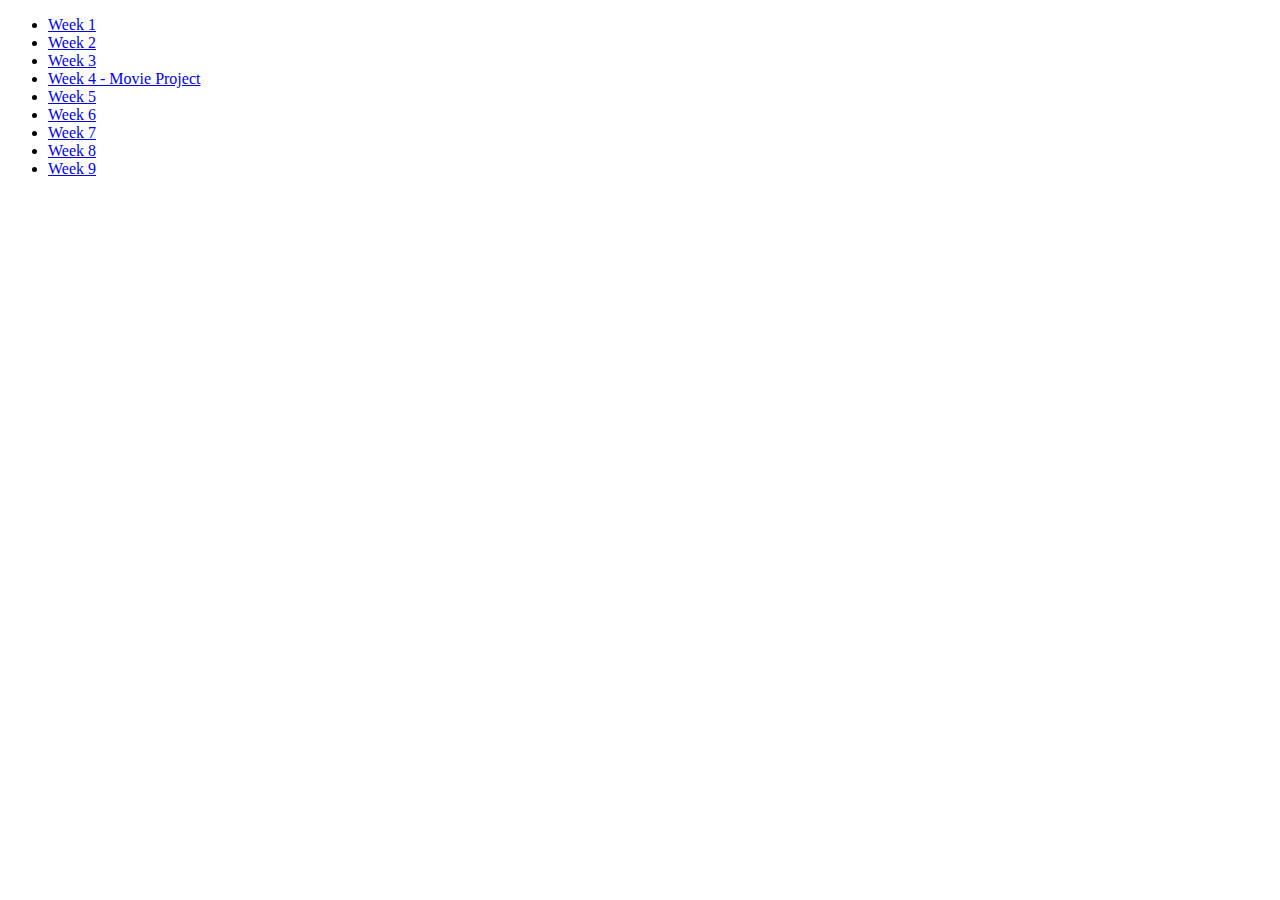
<file: index.html>
<!DOCTYPE html>
<html lang="en">
<head>
    <meta charset="UTF-8">
    <meta name="viewport" content="width=device-width, initial-scale=1.0">
    <title>Document</title>
</head>
<body>
    <ul>
        <li><a href="w1/index.html">Week 1</a></li>
        <li><a href="w2/index.html">Week 2</a></li>
        <li><a href="w3/index.html">Week 3</a></li>
        <li><a href="w4-movie/index.html">Week 4 - Movie Project</a></li>
        <li><a href="w5/index.html">Week 5</a></li>
        <li><a href="w6/index.html">Week 6</a></li>
        <li><a href="w7/index.html">Week 7</a></li>
        <li><a href="w8/index.html">Week 8</a></li>
        <li><a href="w9/index.html">Week 9</a></li>
    </ul>
</body>
</html>
</file>
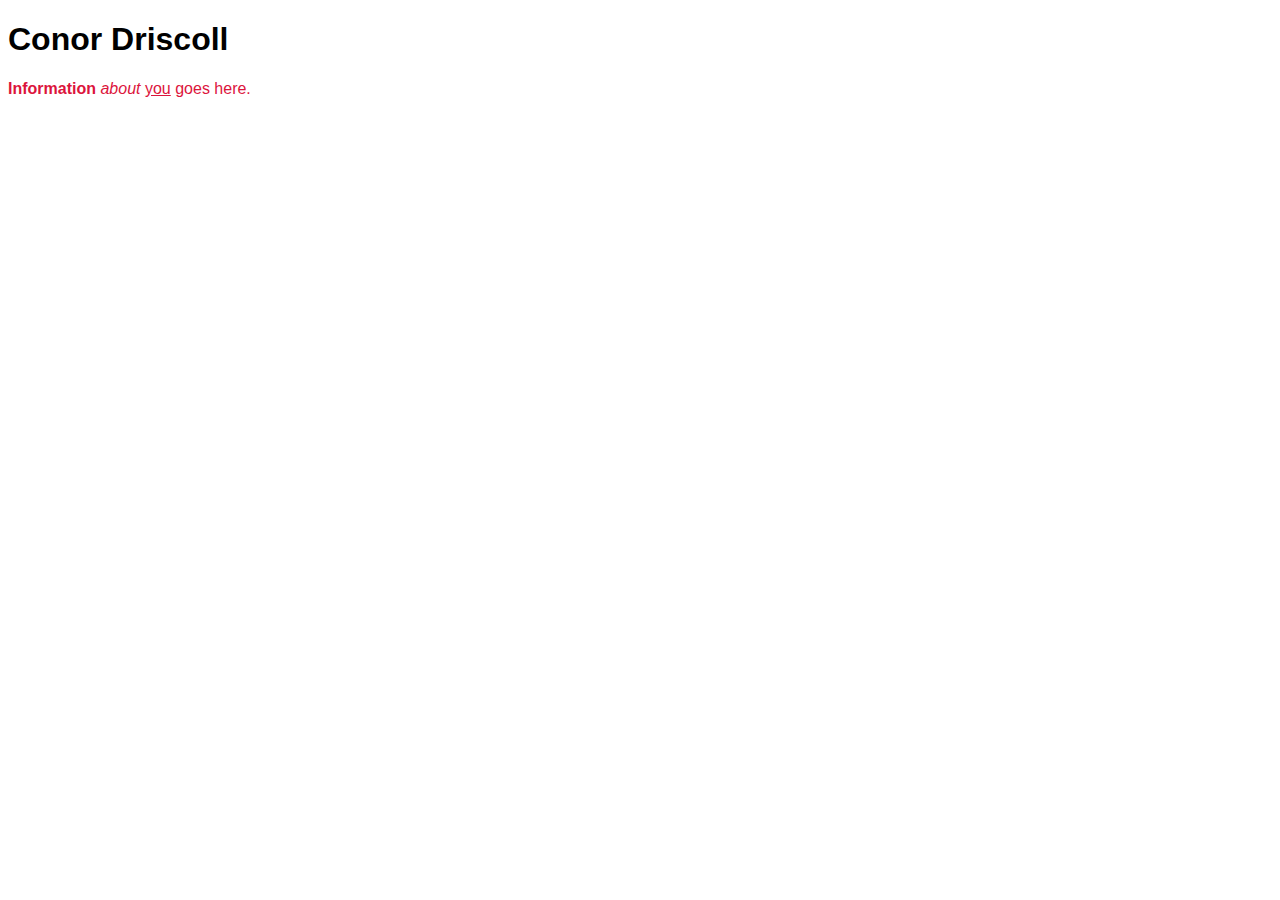
<file: w1/index.html>
<!DOCTYPE html>
<html lang="en">
    <head>
        <title>SE111 | W1</title>
        <meta charset="UTF-8">
        <meta name="viewport" content="width=device-width, initial-scale=1.0">
        <meta name="description" content="Week 1">
        <meta name="author" content="Conor Driscoll">
    </head>
    <body>
        <div>
            <h1 style="font-family: Arial, Helvetica, sans-serif;">
                Conor Driscoll
            </h1>
            <p style="color: crimson;font-family: Arial, Helvetica, sans-serif;">
                <b>Information</b> <i>about</i> <u>you</u> goes here.
            </p>
        </div>
    </body>
</html>
</file>
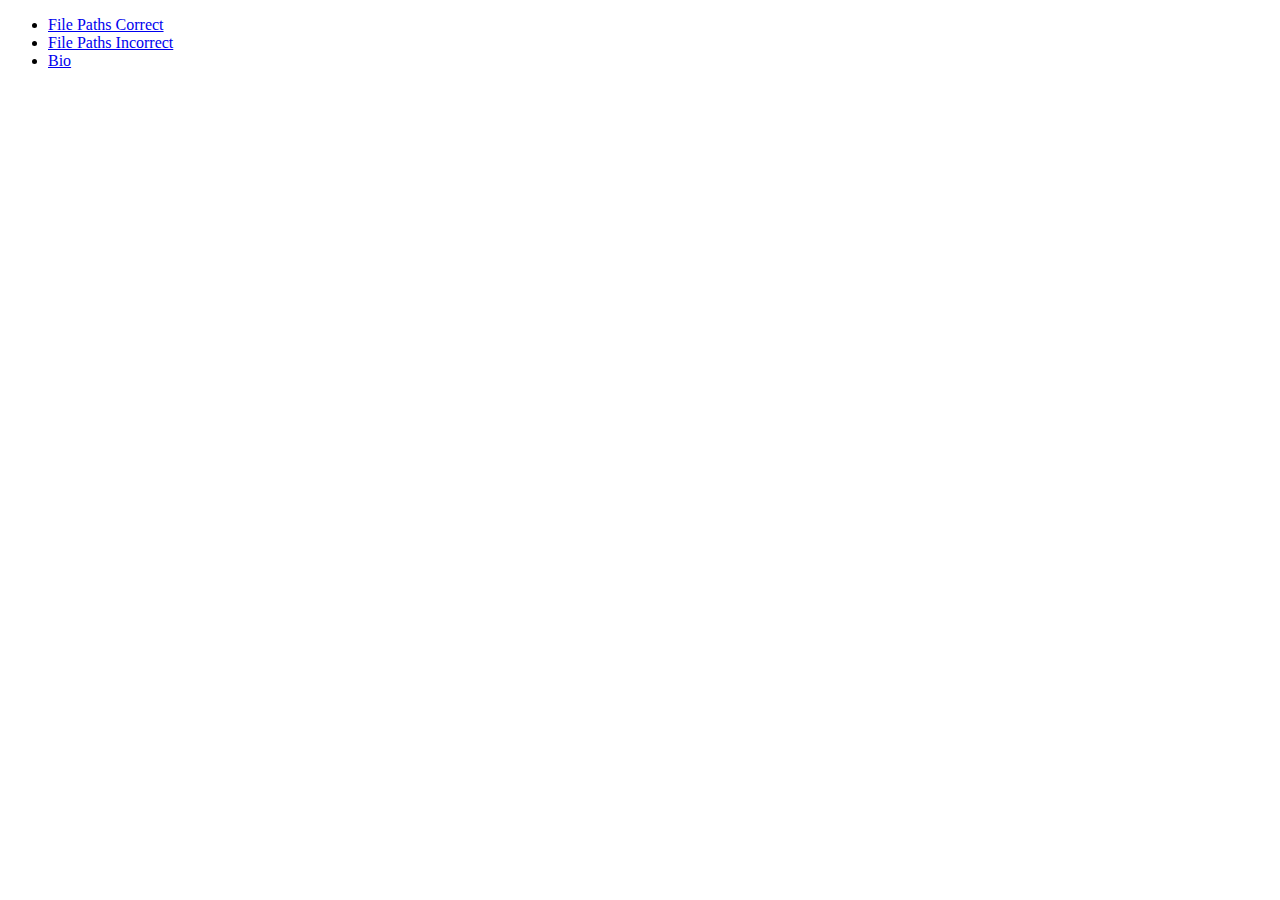
<file: w2/index.html>
<!DOCTYPE html>
<html lang="en">
<head>
    <meta charset="UTF-8">
    <meta name="viewport" content="width=device-width, initial-scale=1.0">
    <title>Document</title>
</head>
<body>
    <ul>
        <li><a href="file-paths-correct/index.html">File Paths Correct</a></li>
        <li><a href="file-paths-incorrect/index.html">File Paths Incorrect</a></li>
        <li><a href="w1-bio/index.html">Bio</a></li>
    </ul>
</body>
</html>
</file>
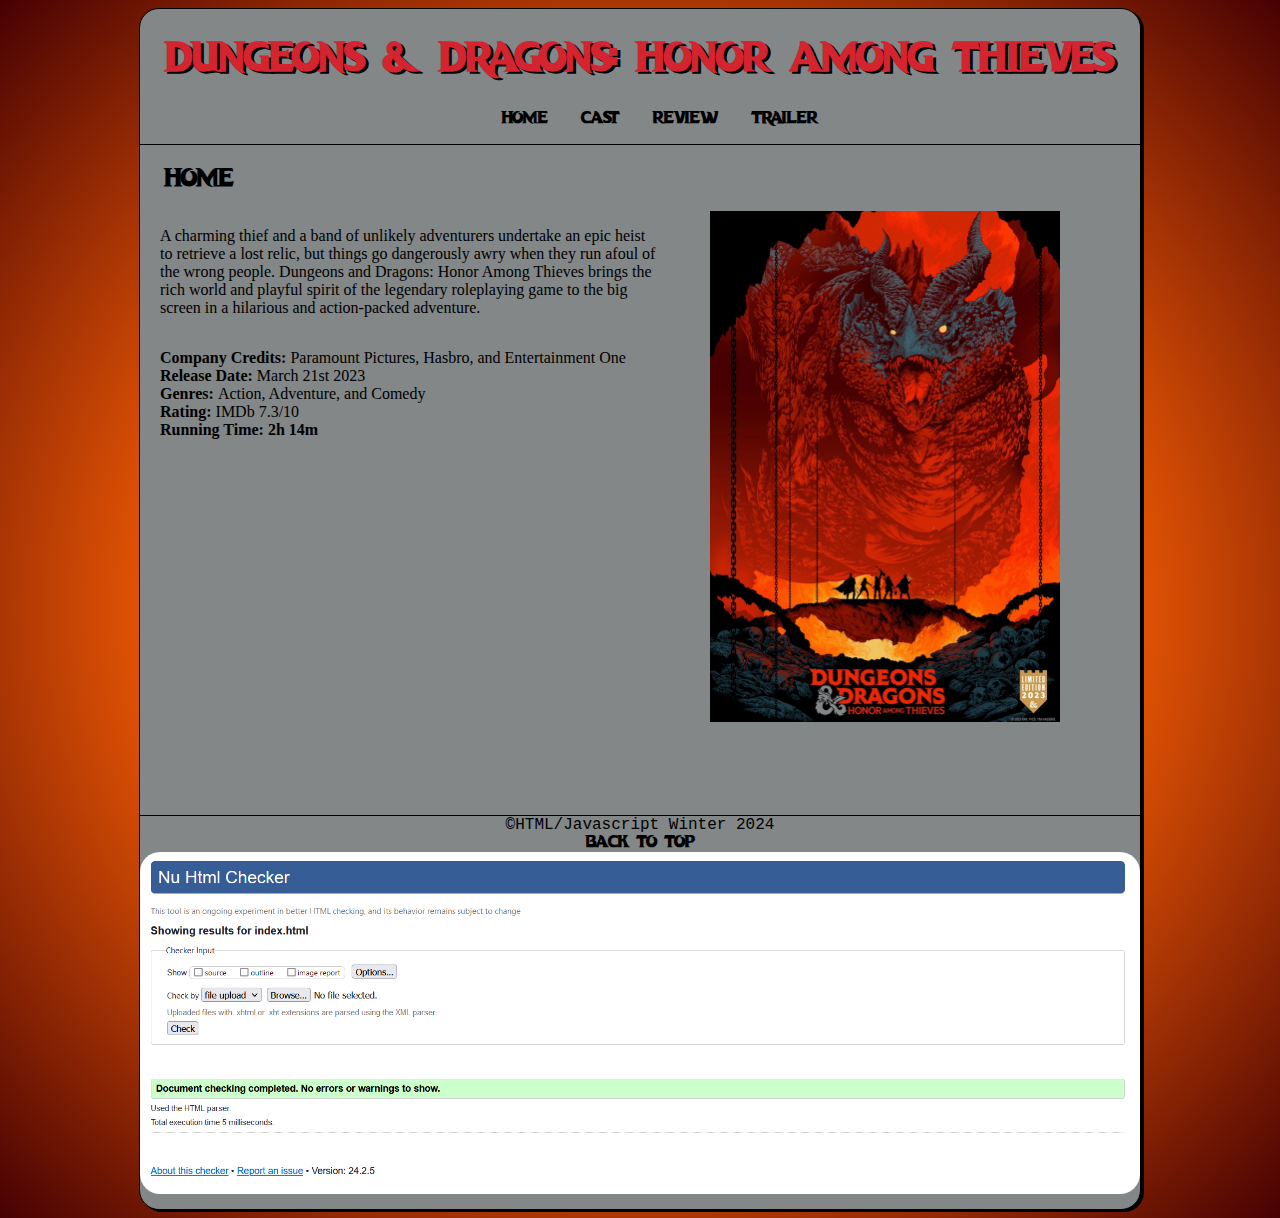
<file: w4-movie/index.html>
<!DOCTYPE html>
<html lang="en">
<head>
    <meta charset="UTF-8">
    <meta name="viewport" content="width=device-width, initial-scale=1.0">
    <link rel="icon" href="images/god4.ico" type="image/x-icon">
    <title>Movie Review</title>
    <link rel="stylesheet" type="text/css" href="css/style.css">
</head>
<body>
    <div id="container">
        <div id="header"><h1>Dungeons & Dragons: Honor Among Thieves</h1></div>
        <!--Navigation-->
        <div id="nav"><ul>
            <li class="nav-list"><a href="#">Home</a></li>
            <li class="nav-list"><a href="cast.html">Cast</a></li>
            <li class="nav-list"><a href="review.html">Review</a></li>
            <li class="nav-list"><a href="trailer.html">Trailer</a></li>
        </ul></div>
        <!--Content-->
        <div id="content">
            <!--Content goes here-->
            <h2 id="section-header">Home</h2>
            <div class="left-column">
                <p class="section-text">A charming thief and a band of unlikely adventurers undertake an epic heist to retrieve a lost relic, but things go dangerously awry when they run afoul of the wrong people. Dungeons and Dragons: Honor Among Thieves brings the rich world and playful spirit of the legendary roleplaying game to the big screen in a hilarious and action-packed adventure.</p>
                <ul class="section-text" style="list-style: none;">
                    <li><b>Company Credits: </b>Paramount Pictures, Hasbro, and Entertainment One</li>
                    <li><b>Release Date: </b>March 21st 2023</li>
                    <li><b>Genres: </b>Action, Adventure, and Comedy</li>
                    <li><b>Rating: </b>IMDb 7.3/10</li>
                    <li><b>Running Time: 2h 14m</b></li>
                </ul>
            </div>
            <div class="right-column">
                <img class="section-image" src="images/poster.webp" alt="poster" style="margin-left: 50px;">
            </div>
            
            
            
            
            
        </div>
        <div id="footer">
            &copy;HTML/Javascript Winter 2024
            <br>
            <a href="#header">Back to top</a>
            <br>    
            <img src="images/confirmation.png" alt="confirmation" style="width: 100%; border-radius: 20px;">
        </div>
        
    </div>
</body>
</html>
</file>
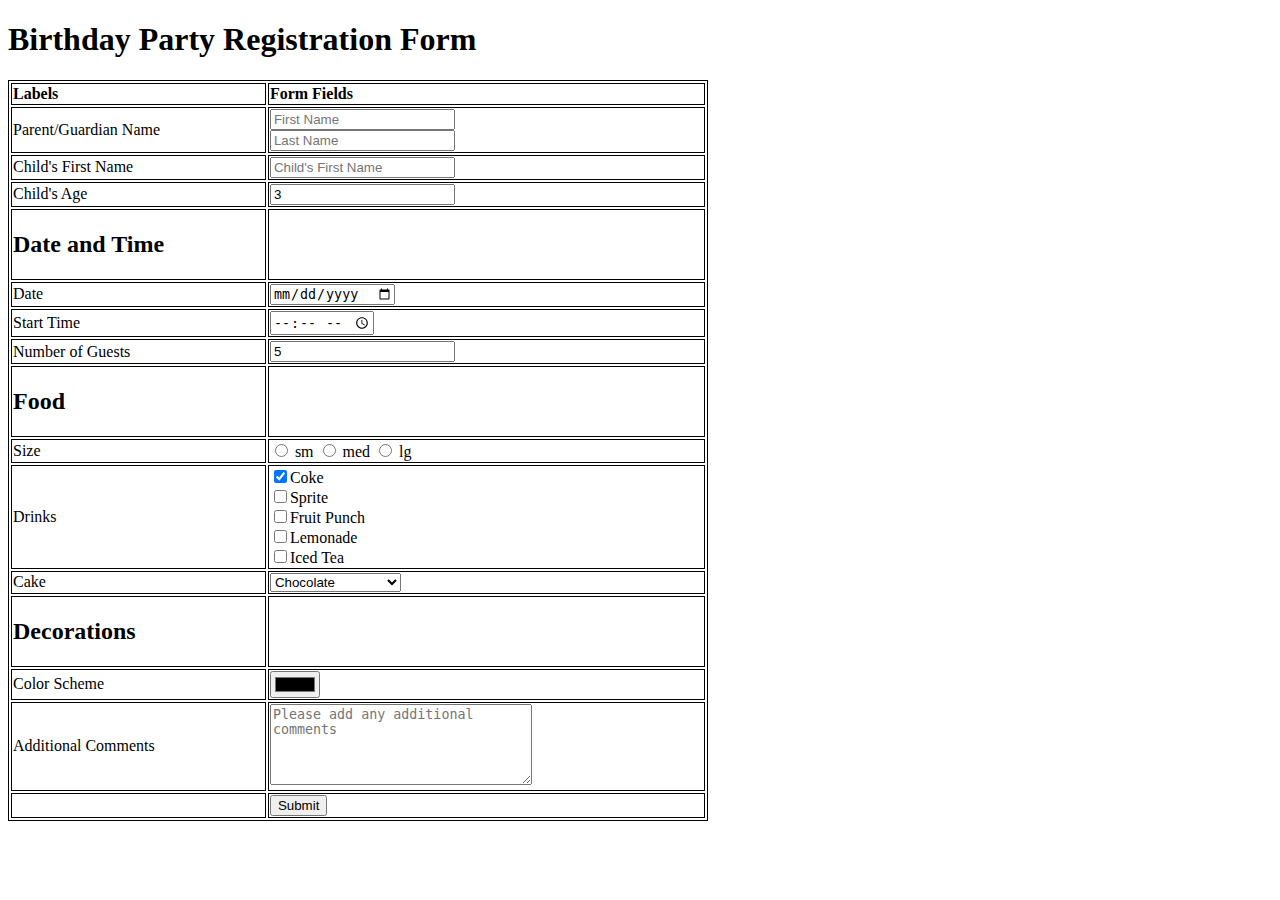
<file: w5/index.html>
<!DOCTYPE html>
<html lang="en">
<head>
    <!--The type of font we are using-->
    <meta charset="UTF-8">
    <!--Tells the -->
    <meta name="viewport" content="width=device-width, initial-scale=1.0">
    <meta name="author" content="Conor Driscoll">
    <meta name="description" content="Default HTML Page for SE 111">
    
    <link type="text/css" rel="stylesheet" href="style.css">

    <title>Week 5 | Tables and Forms</title>
</head>
<body>
    <!--Build your Table and Form here-->
        <form action="confirm.html" method="get">
            <table width="700">
                <h1>Birthday Party Registration Form</h1>
                <thead>
                    <tr>
                        <td><b>Labels</b></td>
                        <td><b>Form Fields</b></td>
                    </tr>
                </thead>
                <tbody>
                    <tr>
                        <td><label for="g-first">Parent/Guardian Name</label></td>
                        <td>
                            <input type="text" name="gfirst" id="g-first" required placeholder="First Name" maxlength="20">
                            <br>
                            <input type="text" name="glast" id="g-last" required placeholder="Last Name" maxlength="20">
                        </td>
                    </tr>
                    <tr>
                        <td><label for="c-first">Child's First Name</label></td>
                        <td><input type="text" name="cfirst" id="c-first" required placeholder="Child's First Name"></td>
                    </tr>
                    <tr>
                        <td><label for="age">Child's Age</label></td>
                        <td><input type="number" name="age" id="age" required placeholder="Child's Age" value="3"></td>
                    </tr>
                    <tr>
                        <td><h2>Date and Time</h2></td>
                        <td></td>
                    </tr>
                    <tr>
                        <td><label for="date">Date</label></td>
                        <td><input type="date" name="date" id="date" required></td>
                    </tr>
                    <tr>
                        <td><label for="time">Start Time</label></td>
                        <td><input type="time" name="time" id="s-time" required></td>
                    </tr>
                    <tr>
                        <td><label for="guests">Number of Guests</label></td>
                        <td><input type="number" name="guests" id="guests" placeholder="Number of Guests" value="5"></td>
                    </tr>
                    <tr>
                        <td><h2>Food</h2></td>
                        <td></td>
                    </tr>
                    <tr>
                        <td><label for="size">Size</label></td>
                        <td>
                            <input type="radio" name="size" id="sm" value="sm">
                            <label for="sm">sm</label>
                            <input type="radio" name="size" id="md" value="med">
                            <label for="sm">med</label>
                            <input type="radio" name="size" id="lg" value="lg">
                            <label for="sm">lg</label>
                        </td>
                    </tr>
                    <tr>
                        <td><label for="test">Drinks</label></td>
                        <td>
                            <input type="checkbox" name="drink1" id="drink1" checked value="coke"><label for="drink1">Coke</label>
                            <br>
                            <input type="checkbox" name="drink2" id="drink2" value="sprite"><label for="drink2">Sprite</label>
                            <br>
                            <input type="checkbox" name="drink3" id="drink3" value="fruit punch"><label for="drink3">Fruit Punch</label>
                            <br>
                            <input type="checkbox" name="drink4" id="drink4" value="lemonade"><label for="drink4">Lemonade</label>
                            <br>
                            <input type="checkbox" name="drink5" id="drink5" value="iced tea"><label for="drink5">Iced Tea</label>
                        </td>
                    </tr>
                    <tr>
                        <td><label for="cake">Cake</label></td>
                        <td><select name="cake" id="cake">
                            <option value="chocolate" selected>Chocolate</option>
                            <option value="vanilla">Vanilla</option>
                            <option value="bringmyown">I will bring my own</option>
                        </select></td>
                    </tr>
                    <tr>
                        <td><h2>Decorations</h2></td>
                        <td></td>
                    </tr>
                    <tr>
                        <td><label for="colors">Color Scheme</label></td>
                        <td><input type="color" name="colors" id="colors"></td>
                    </tr>
                    <tr>
                        <td><label for="comments">Additional Comments</label></td>
                        <td><textarea name="comments" id="comments" cols="30" rows="5" placeholder="Please add any additional comments"></textarea></td>
                    </tr>
                    <tr>
                        <td></td>
                        <td><input type="submit" value="Submit"></td>
                    </tr>
                    
                </tbody>
            </table>
            
            <br>
        </form>
</body>
</html>
</file>
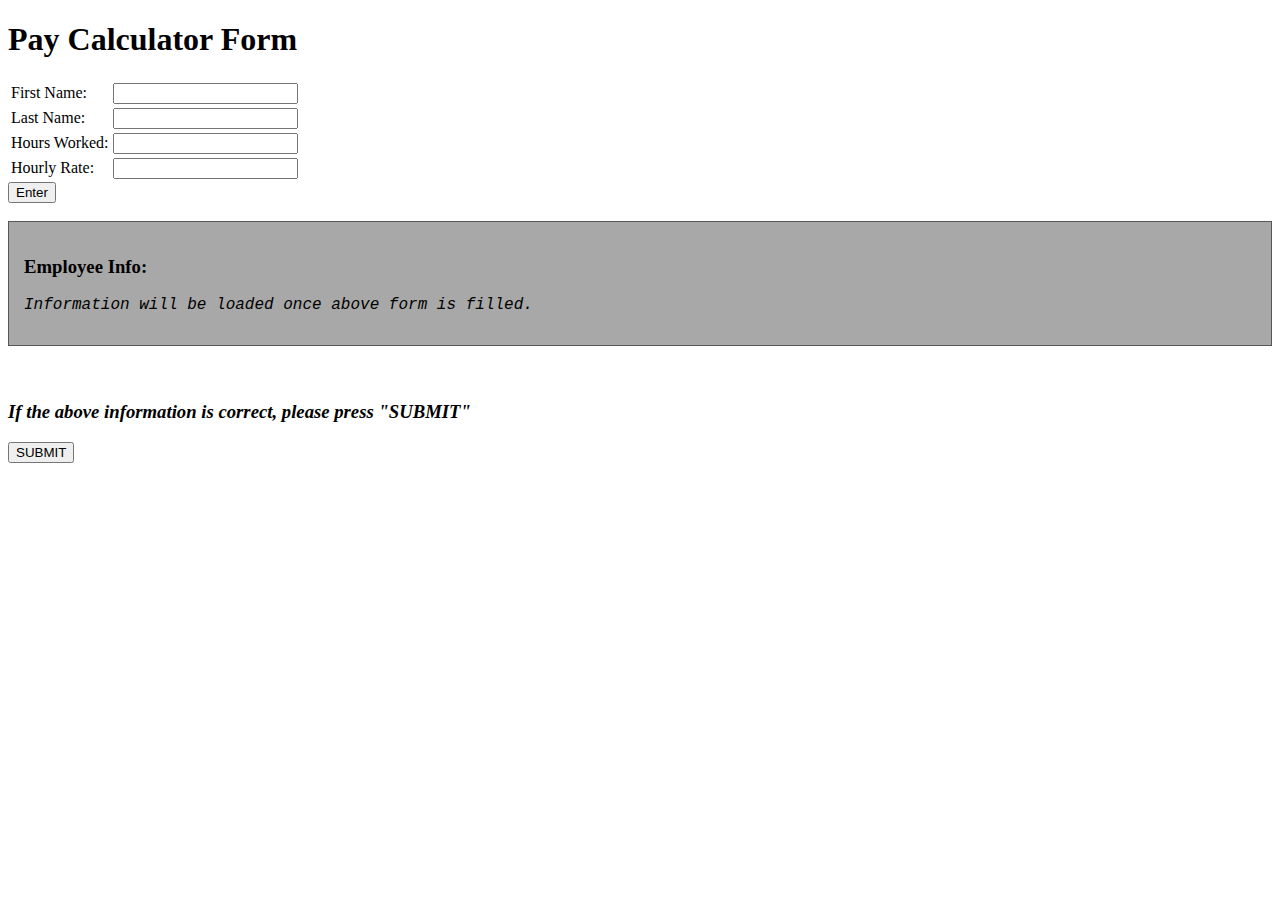
<file: w7/index.html>
<!DOCTYPE html>
<html lang="en">
<head>
    <meta charset="UTF-8">
    <meta name="viewport" content="width=device-width, initial-scale=1.0">
    <!--edit the meta tag below to hold YOUR name!-->
    <meta name="author" content="Conor Driscoll">
    <meta name="description" content="Week 7 Assignment practicing Javascript & HTML">
    <title>Week 7 | Pay Form Calculator Assignment</title>
</head>
<body>

    <!--title of the page-->
   <h1> Pay Calculator Form </h1>

   <!--start of the form-->
   <!--each <input> must have an id that matches its corresponding label -->
   <!--each form element is separated by a break space (new line) -->
    <form>
        <table>
            <tbody>
                <tr>
                    <td><label for="first">First Name: </label></td>
                    <td><input type="text" id="first"></td>
                </tr>
                <tr>
                    <td><label for="last">Last Name: </label></td>
                    <td><input type="text" id="last"></td>
                </tr>
                <tr>
                    <td><label for="hours">Hours Worked: </label></td>
                    <td><input type="text" id="hours"></td>
                </tr>
                <tr>
                    <td><label for="rate">Hourly Rate: </label></td>
                    <td><input type="text" id="rate"></td>
                </tr>
            </tbody>
        </table>


        <!-- give the button below (that is the only form element without a label) an id of "enter-button"-->
        <input type="button" id="enter-button" value="Enter">

        <br>
        <br>

        <div id="final" style="border:1px solid rgb(87, 86, 86); padding:15px; background-color:rgb(168, 168, 168);">

            <h3>Employee Info: </h3>
            <p id="info" style="font-family:Courier New, monospace;"><i>Information will be loaded once above form is filled.</i></p>
            <!---NOTES FOR TESTING:
                    *below is where the form values (and new values processed by the js) will be displayed-->
            <p id="check" style="font-family:Courier New, monospace; width:220px; text-align:right;"></p>
        </div>

        <br>
        <br>

        <!--NOTES FOR TESTING:
                *clicking the below button will trigger a call to the submitNow()
                *success will be determined if correct info is displayed in the alert()-->
        <h3><i>If the above information is correct, please press "SUBMIT"</i></h3>
        <input type="button" id="submit" value="SUBMIT">
    </form>

    <script>
        //edit the below statement to select the #enter-button id from the HTML file
        document.querySelector('#enter-button').addEventListener('click', alertName)
        
        

        function alertName(e)
        {
            //get each *value* from the form elements (first name, last name, hours worked, hourly rate) and store them into vars

            //USE THE FOLLOWING VARIABLE NAMES:
            //fname --> first name, #first
            //lname --> last name, #last
            //hours --> hours worked, #hours
            //rate --> hourly rate, #rate
            fname = document.getElementById("first").value
            lname = document.getElementById("last").value
            hours = document.getElementById("hours").value
            rate = document.getElementById("rate").value


            //console.log() all four values
            
            console.log(fname)
            console.log(lname)
            console.log(hours)
            console.log(rate)

            //add the first and last name values together and store into a new variable called 'full' holding the user's full name
            var full  = fname + " " + lname

            //console.log() the full name value
            console.log(full)


            //convert both hours and rate to Number() data types
            hours = Number(hours)
            rate = Number(rate)


            //NOTE: DO NOT MOVE ON UNTIL YOU ARE ABLE TO DISPLAY THE CORRECT VALUES! This is a practice in testing as you build! 

            //create gross, taxAmount, net variables and store corresponding data to them
            //use a tax percentage of 20% (.2)
            gross = hours*rate
            taxAmount = gross * 0.2
            net = gross - taxAmount

            //console.log() all three processed values, rounded to the second decimal place
            console.log(gross.toFixed(2))
            console.log(taxAmount.toFixed(2))
            console.log(net.toFixed(2))


            //create a new variable called 'finalMessage' that holds the literal string value of the following, each value on a new line (use <br>): full name, hours worked*, hourly rate*   *--> rounded to the second decimal place 
            var finalMessage = `Full Name: ${full}<br>Hours Worked: ${hours.toFixed(2)}<br>Hourly Rate: $${rate.toFixed(2)}`

        
            //create a new var called 'info' and store the entire #info *HTML element* to it
            info = document.getElementById("info")

            //create a new var called 'num' and store the entire #check *HTML element* to it
            num = document.getElementById("check")

            //edit the innerHTML of the #info element (not the 'info' js var) to hold the value of 'finalMessage'
            document.querySelector("#info").innerHTML = finalMessage


            //edit the innerHTML of the #check element (now the 'check' js var) to hold a literal string with the following values: gross pay, tax amount, net pay. All three values should be rounded to the second decimal place.  Use <br> to break onto a new line for each value
            document.querySelector("#check").innerHTML = `Gross Pay: $${gross.toFixed(2)}<br>Tax Amount: $${taxAmount.toFixed(2)}<br>Net Pay: $${net.toFixed(2)}`


            //add a 'click' event listener to the #submit HTML element (HINT: this is the first step in the <script> )
            //when the #submit button is clicked, the submitNow function should run
            document.querySelector('#submit').addEventListener('click', submitNow)
    
            function submitNow(e)
            {

                /*NOTE FOR TESTING:
                    *if written correctly, you will see an alert() with all info entered as well as processed!*/

                alert(`${full}\nHOURS: ${hours}\nRATE: $${rate.toFixed(2)}\n\nGROSS PAY: $${gross.toFixed(2)}\nTAX AMOUNT: $${taxAmount.toFixed(2)}\nNET PAY: $${net.toFixed(2)}`)
            }    

        }
        
    </script>
    
</body>
</html>
</file>
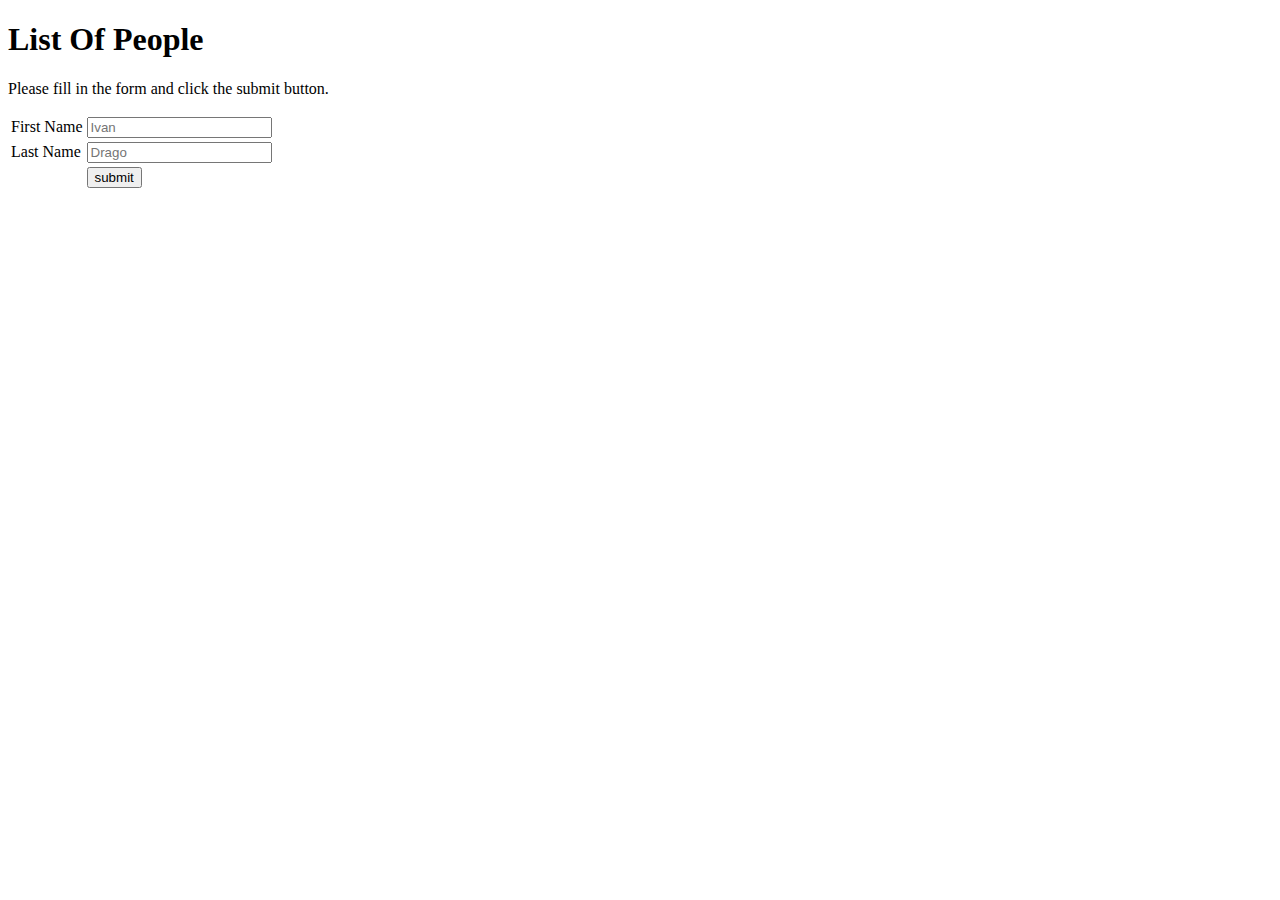
<file: w8/index.html>
<!DOCTYPE html>
<html lang="en">
<head>
    <meta charset="UTF-8">
    <meta name="viewport" content="width=device-width, initial-scale=1.0">
    <title>Week 8 | Homework Assignment</title>
</head>
<body>

    <h1>List Of People</h1>
	<p>
		Please fill in the form and click the submit button.
	</p>
	<div>
		<table>
			<tr>
				<td><label for="first">First Name</label></td>
				<td><input id="first" type="text" name="first" placeholder="Ivan"></td>
			</tr>
			<tr>
				<td><label for="last">Last Name</label></td>
				<td><input id="last" type="text" name="last" placeholder="Drago"></td>
			</tr>
			<tr>
				<td></td>
				<td><input id="button" type="button" value="submit"></td>
			</tr>
		</table>
	<div>
	<div id="output">
	
	</div>

	<!--The script tag should go after the HMTL, but inside of the body.-->
	<!--JavaScript cannot find tags, if they are not parsed before the script runs-->
    <script>
	
		//Store the elements (tags) in variables
		var fname
       	var lname

		//Make an array to store the people
		peopleArray = new Array

		//Make the button clickable. When clicked it calls the calcAndDisplay function.
		document.querySelector('#button').addEventListener('click', calcAndDisplay)
		
		/*-----------------------------------------------------
		Will add objects into the people array. 
		Then will bubble sort the array and print each person to the screen.
		The output should resemble: 
			FIRST: Cersei
			LAST: Lannister
			_________________________
			FIRST: Arya
			LAST: Stark
			_________________________
			FIRST: Daenerys
			LAST: Targaryen
			_________________________
		--------------------------------------------------------*/

		function calcAndDisplay(e)
		{
			//Create an object called person.
			//Add the following properties:
			    //1. first: will be a string that uses the first Input's value
				//2. last: will be a string that uses the last Input's value
            var person = {
				first:document.getElementById("first").value,
				last:document.getElementById("last").value
            }//end of person object

			//Add the person object into the people array by using the .push() array method.
			peopleArray.push(person)
			
			//Bubble sort people on the last name
			for(let i=0; i < peopleArray.length-1; i++)
			{
				for(let j=0; j < peopleArray.length-1; j++)
				{
					if(peopleArray[j].last > peopleArray[j+1].last)
					{
						let temp = peopleArray[j]
						peopleArray[j] = peopleArray[j+1]
						peopleArray[j+1] = temp
					}
				}
			}//end of bubble sort algorithm!

			//console.log the people array to check that the people array is formatted correctly and is populated with the correct objects
			console.log(peopleArray)

			//create a variable called 'output' that has an empty string value stored to 
			output = ``

			//Loop through the objects in the people array
			for(var people of peopleArray)
            {
				//Loop through each property in the object
				for(key in people)
                {
					//The output should use the key set to uppercase using the .toUpperCase() String method as a title and the value of the key.
					//Output will resemble:
					//FIRST: Ivan
					//LAST: Drago
					output += `${key.toUpperCase()}: ${people[key]}<br>`
                }
                //add a <hr> to the output at the end of this outter loop so a horizontal rule is displayed inbetween each person being displayed to the screen.
				output += `<hr>`
			}//end of loop going through people array to edit 'output'

			//log the output string
			console.log(output)
				
			//replace the outputDiv's inner HTML with the output string
			document.querySelector("#output").innerHTML = output

		}
	
    </script>
</body>
</html>
</file>
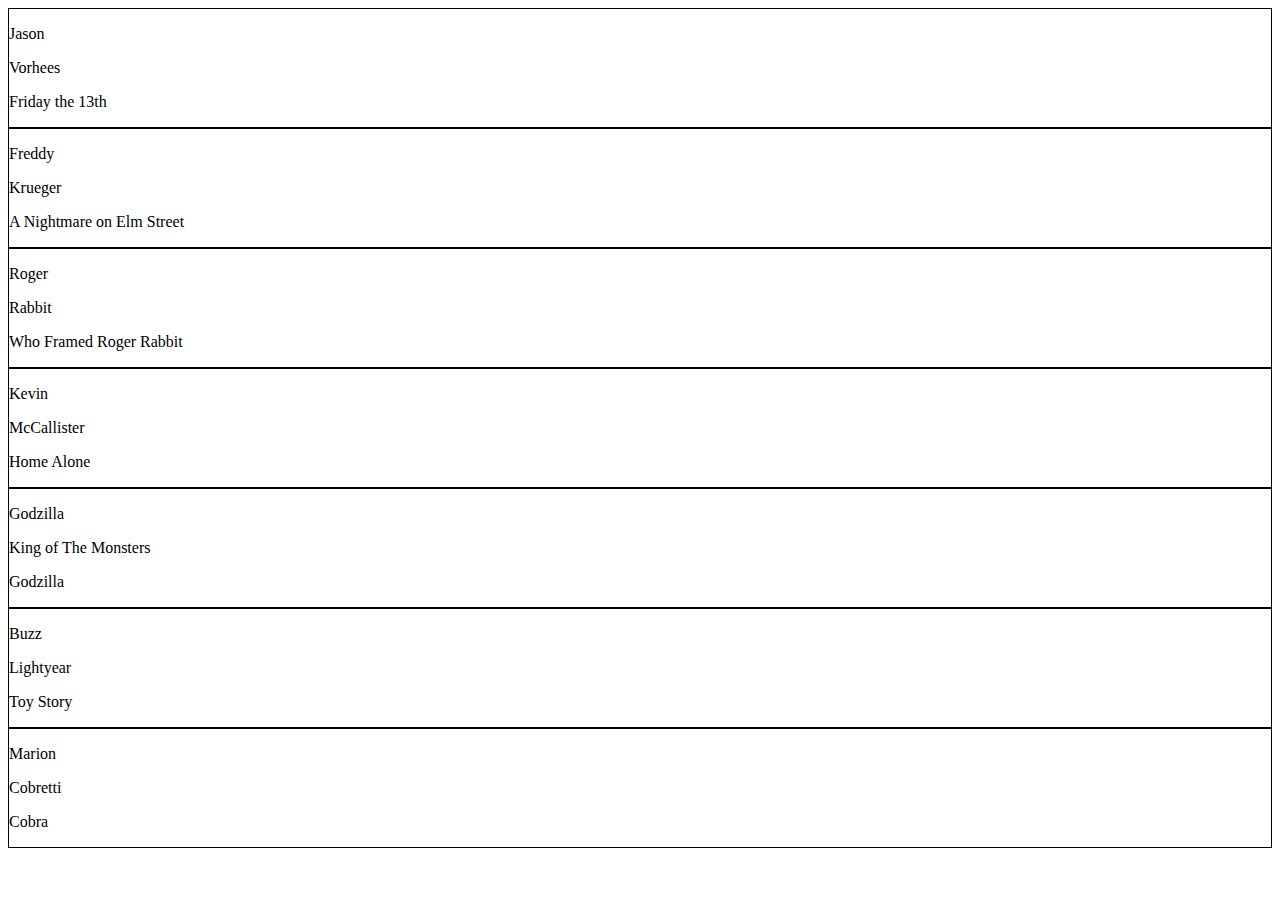
<file: w9/index.html>
<!doctype html>
<html>
<head>
<meta charset="utf-8">
<title>Week 2 Files</title>
<style type="text/css">
	.border{border:1px solid black;}
</style>
</head>
<body>

</body>

<script type="text/javascript">
	//Use this Array of objects to complete the assignment.
	var people =[
		{first:"Jason", last:"Vorhees", credit:"Friday the 13th"},
		{first:"Freddy", last:"Krueger", credit:"A Nightmare on Elm Street" },
		{first:"Roger", last:"Rabbit", credit:"Who Framed Roger Rabbit" },
		{first:"Kevin", last:"McCallister", credit:"Home Alone" },
		{first:"Godzilla", last:"King of The Monsters", credit:"Godzilla" },
		{first:"Buzz", last:"Lightyear", credit:"Toy Story" },
		{first:"Marion", last:"Cobretti", credit:"Cobra" }
	]
	body = document.querySelector("body")
    for(var i = 0; i< people.length;i++){
        var tempDiv = document.createElement("div")
        tempDiv.setAttribute("id",String(i))
        tempDiv.setAttribute("class","border")
        for(key in people[i]){
            var tempP = document.createElement("p")
            var tempNode = document.createElement("textNode")
            tempNode.innerHTML = people[i][key]
            tempP.append(tempNode)
            tempDiv.append(tempP)
        }
        body.append(tempDiv)

        
    }
</script>

</html>
</file>
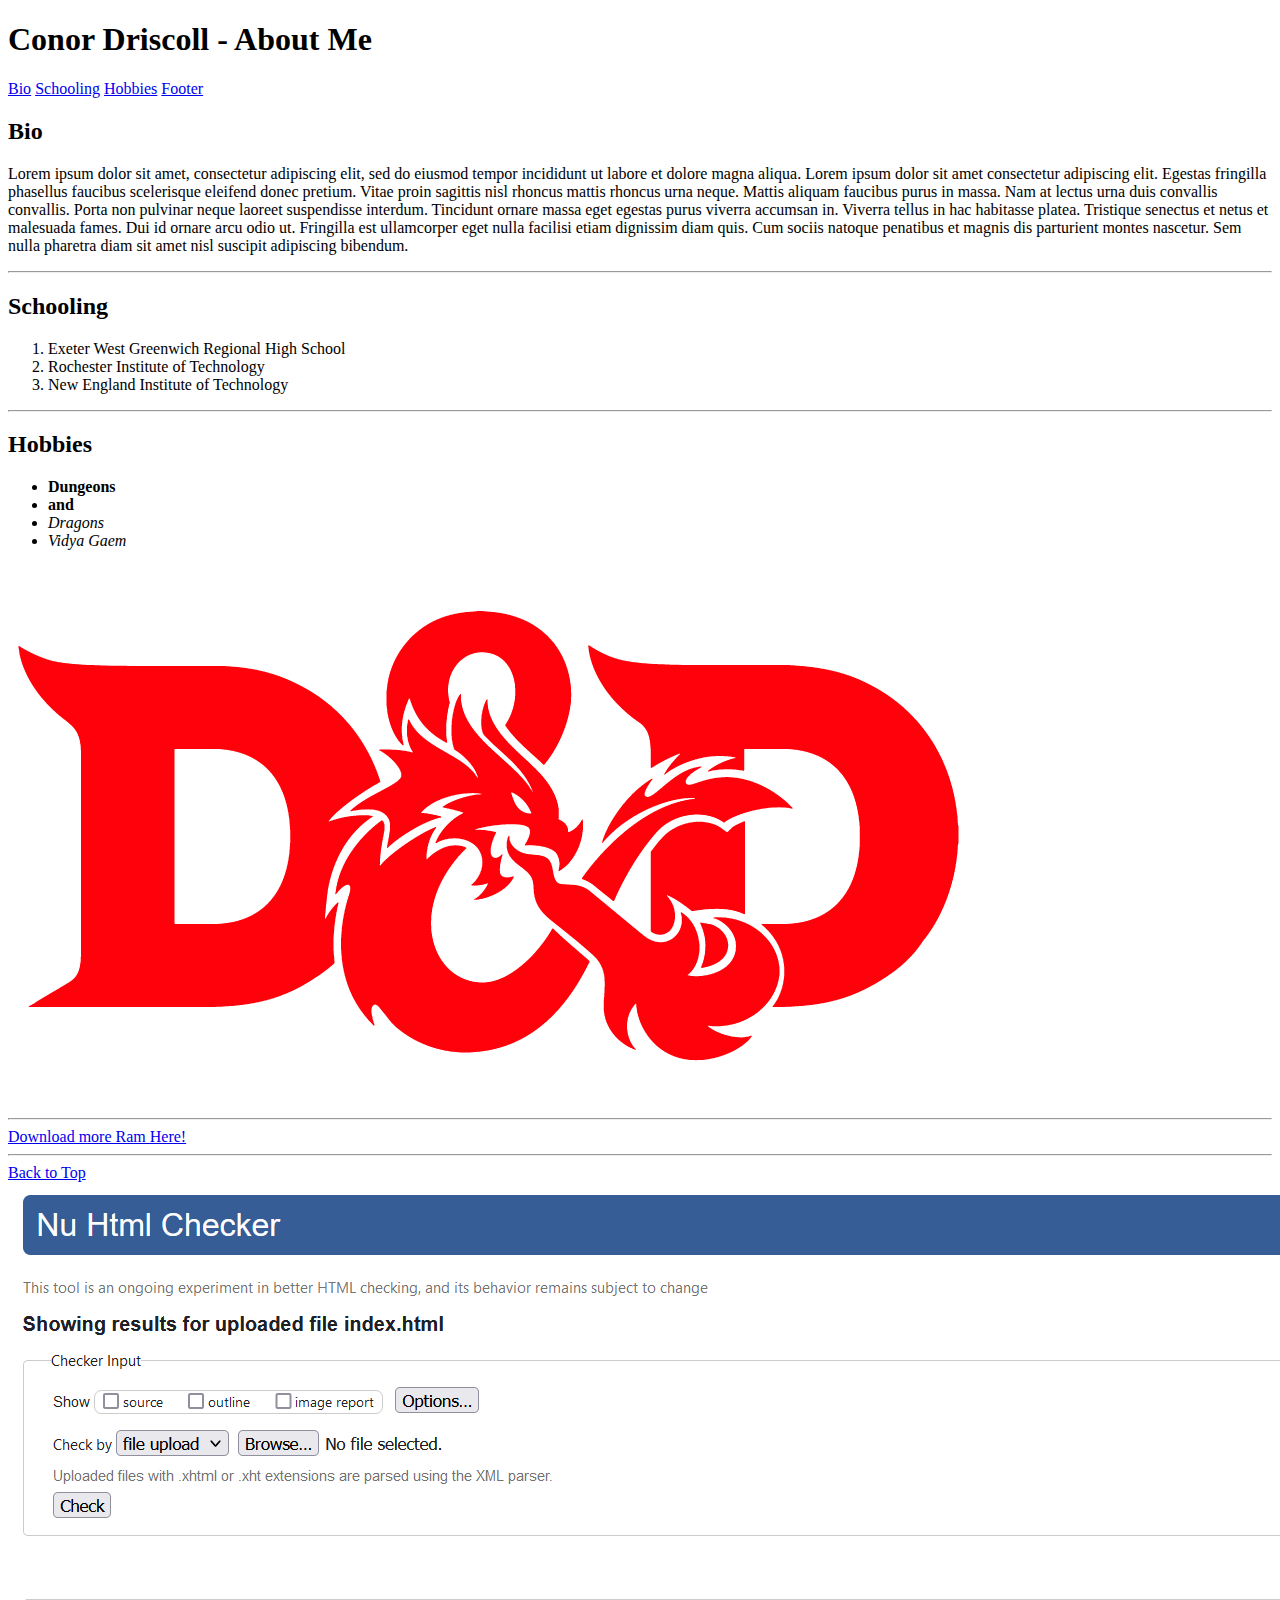
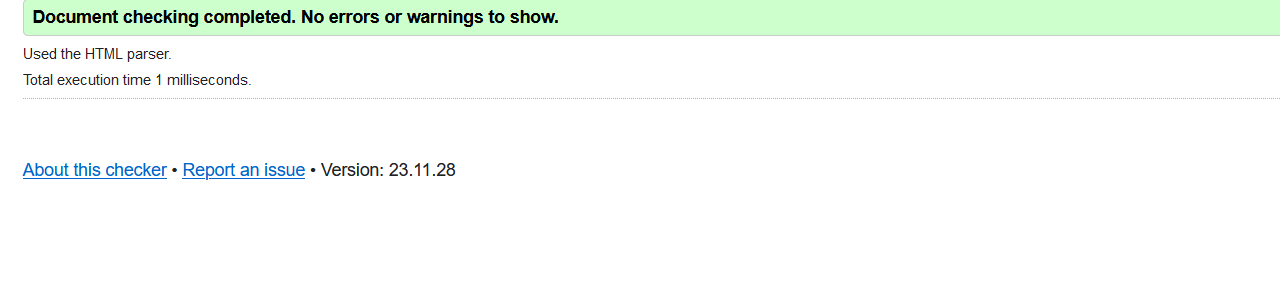
<file: w2/w1-bio/index.html>
<!DOCTYPE html>
<html lang="en">
<head>
    <!--Conor Driscoll,Section Number,1/20/2024 -->
    <meta charset="UTF-8">
    <meta name="viewport" content="width=device-width, initial-scale=1.0">
    <title>Bio</title>
    <meta description="bio for me">
    <meta author="Conor Driscoll">
</head>
<body>
    <h1 id="header">Conor Driscoll - About Me</h1>
    <div id="nav">
        <a href="#bio">Bio</a>
        <a href="#schooling">Schooling</a>
        <a href="#hobbies">Hobbies</a>
        <a href="#footer">Footer</a>
    </div>
    <div><!--Bio-->
        <h2 id="bio">Bio</h2>
        <p>Lorem ipsum dolor sit amet, consectetur adipiscing elit, sed do eiusmod tempor incididunt ut labore et dolore magna aliqua. Lorem ipsum dolor sit amet consectetur adipiscing elit. Egestas fringilla phasellus faucibus scelerisque eleifend donec pretium. Vitae proin sagittis nisl rhoncus mattis rhoncus urna neque. Mattis aliquam faucibus purus in massa. Nam at lectus urna duis convallis convallis. Porta non pulvinar neque laoreet suspendisse interdum. Tincidunt ornare massa eget egestas purus viverra accumsan in. Viverra tellus in hac habitasse platea. Tristique senectus et netus et malesuada fames. Dui id ornare arcu odio ut. Fringilla est ullamcorper eget nulla facilisi etiam dignissim diam quis. Cum sociis natoque penatibus et magnis dis parturient montes nascetur. Sem nulla pharetra diam sit amet nisl suscipit adipiscing bibendum.</p>
    </div>
    <hr>
    <div><!--Schooling-->
        <h2 id="schooling">Schooling</h2>
        <ol>
            <li>Exeter West Greenwich Regional High School</li>
            <li>Rochester Institute of Technology</li>
            <li>New England Institute of Technology</li>
        </ol>
    </div>
    <hr>
    <div><!--Hobbies-->
        <h2 id="hobbies">Hobbies</h2>
        <ul>
            <li><strong>Dungeons</strong></li>
            <li><b>and</b></li>
            <li><i>Dragons</i></li>
            <li><em>Vidya Gaem</em></li>
        </ul>
        <img src="images/DnD-Symbol.png" alt="D&D Image" width="960" 
        height="540">
    </div>
    <hr>
    <a href="https://downloadmoreram.com/">Download more Ram Here!</a>
    <hr>
    <div id="footer">
        <a href="#header">Back to Top</a>
        <br>
        <img src="images/confirmation.png" alt="Confirmation">
    </div>
</body>
</html>
</file>
<file: w4-movie/css/style.css>
@font-face {
    font-family: 'dnd';
    src: url(DragonHunter-9Ynxj.otf);
    font-weight: normal;
    font-style: normal;

}
#container{
    width: 1000px;
    height: 1200px;
    background-color: #838788;
    border: 1px solid black;
    border-radius: 20px;
    box-shadow: 3px 2px black;
}
body, htal{
    display: flex;
    justify-content: center;
    background: radial-gradient(#F2BF5E 0%,#F25C05 50%, #470103 100%);
}
#header{
    text-align: center;
    font-family: dnd,'Courier New', Courier, monospace;
    font-size: 20px;
    color: #D32430;
    text-shadow: 3px 2px black;
}
#nav{
    text-align: center;
    border-bottom: 1px solid black;
}
.nav-list{
    list-style: none;
    display: inline;
    text-align: center;
    padding: 15px;
}
h2, h3{
    font-family: dnd;
}
#content{
    height: 650px;
}
#footer{
    text-align: center;
    font-family: 'Courier New', Courier, monospace;
    border-top: 1px solid black;
}
#section-header{
    padding-left: 25px;
}
.section-text{
    width: 500px;
    float: left;
    padding-left: 20px;
}
.section-image{
    float: left;
    padding-left: 20px;
    padding-right: 20px;
    width: 350px;
    height: auto;
}

a:link{
    font-family: dnd;
    color: black;
    text-decoration: none;
    font-weight: bold;
}
a:visited{
    color: black;
}
a:hover{
    text-decoration: underline;
}
a:active{
    color: red;
}
table{
    font-family: Arial, Helvetica, sans-serif;
    border: 1px solid black;
    background-color: aliceblue;
    border-collapse: collapse;
    text-align: center;
    margin: auto;
}
thead{
    font-weight: bold;
    background-color: white;
}
td{
    border: 1px solid black;
}
tr:nth-child(even){
    background-color: white;
}
.left-column{ 
	float:left; 
	width: 50%
} 
.right-column{ 
	float:right; 
	width: 50%
}
.cast-text{
    width: 40%;
    float: left;
    padding-left: 20px;
}
.cast-image{
    float: left;
    padding: 10px;
    width: 38%;
    height: auto;
}
.tab {
    display: inline-block;
    margin-left: 4em;
}
</file>
<file: w5/style.css>
table, tr, td{
  border:1px solid black;
}
</file>
